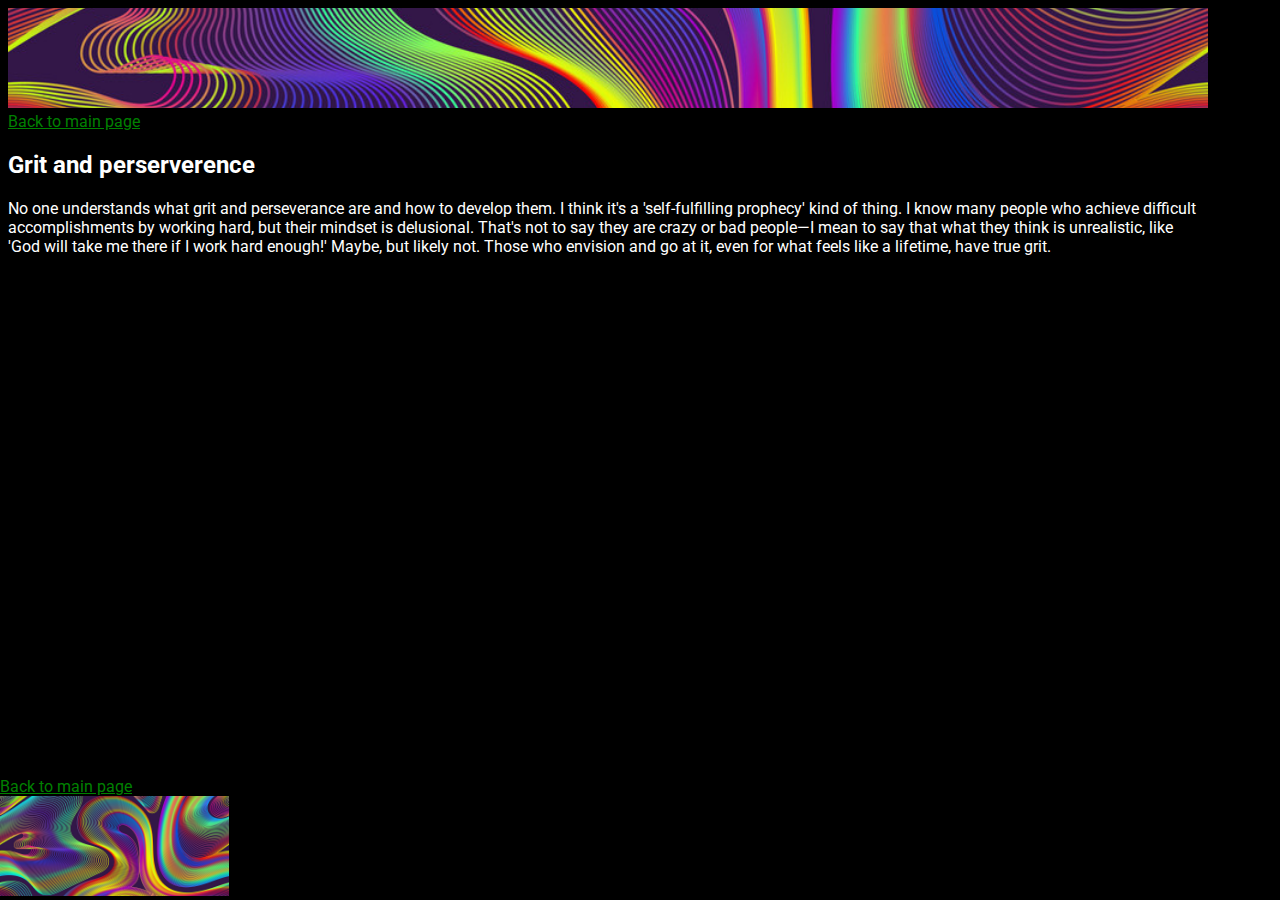
<file: lifepage/index.html>
<!DOCTYPE html>
<html lang="en">

<head>
  <meta charset="UTF-8" />
  <meta name="viewport" content="width=device-width, initial-scale=1.0" />
  <title>Michael Haroon</title>
  <link rel="stylesheet" href="https://fonts.googleapis.com/css?family=Roboto">
  <link rel="stylesheet" href="style.css">

</head>

<body>
  <div class="header">
    <img class="border-img" src="../mainpage/urban-chaotic-seamless-pattern-swatch-gradient-vector-32018056.jpg"
      alt="pretty math image">

    <a href="../mainpage/index.html">Back to main page</a>
  </div>
  <div id="lessons-of-life">
    <h2 class="Lessons">Grit and perserverence</h2>
    <p>
      No one understands what grit and perseverance are and how to develop them. I think it's a 'self-fulfilling
      prophecy' kind of thing. I know many people who achieve difficult accomplishments by working hard, but their
      mindset is delusional. That's not to say they are crazy or bad people—I mean to say that what they think is
      unrealistic, like 'God will take me there if I work hard enough!' Maybe, but likely not. Those who envision and go
      at it, even for what feels like a lifetime, have true grit.
    </p>

    <h2 class="Lessons"></h2>
  </div>

  <div class="footer">
    <a href="../mainpage/index.html">Back to main page</a>
    <img class="border-img" src="../mainpage/urban-chaotic-seamless-pattern-swatch-gradient-vector-32018056.jpg"
      alt="pretty math image">
  </div>
</body>

</html>
</file>
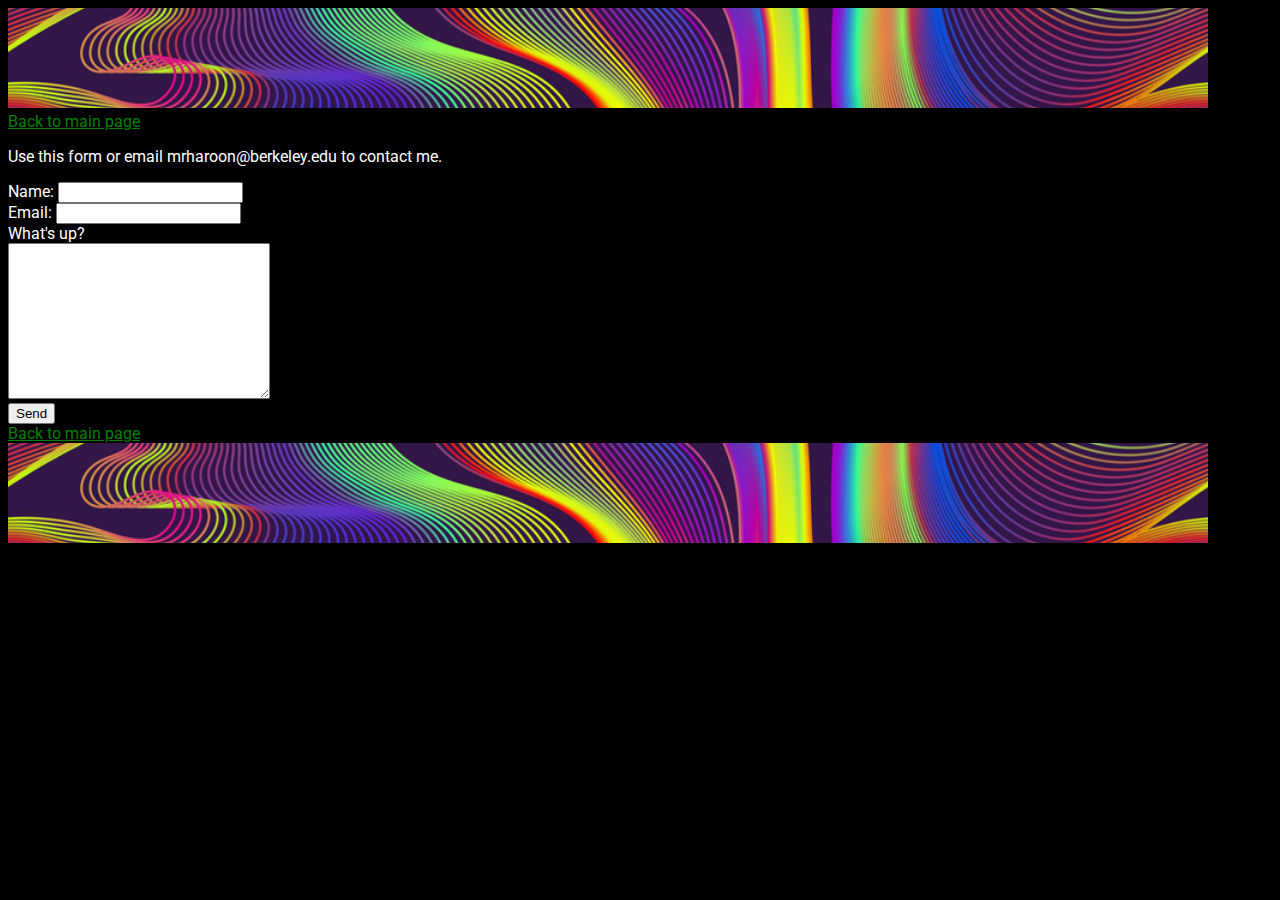
<file: project1/contactpage/contact.html>
<!DOCTYPE html>
<html lang="en">

<head>
    <meta charset="UTF-8" />
    <meta name="viewport" content="width=device-width, initial-scale=1.0" />
    <title>Michael Haroon</title>
    <link rel="stylesheet" href="style.css">
    <link rel="stylesheet" href="https://fonts.googleapis.com/css?family=Roboto">

</head>

<body>
    <img class = "border-img" src="../mainpage/urban-chaotic-seamless-pattern-swatch-gradient-vector-32018056.jpg" alt="pretty math image">
    <a href="../mainpage/index.html">Back to main page</a>
    <p> Use this form or email mrharoon@berkeley.edu to contact me.</p>
    <form action="">
        Name: <input type="text" name="" id=""><br>
        Email: <input type="text" name="" id=""><br>
        What's up? <br> <textarea name="" id="" cols="30" rows="10"></textarea><br>
        <button>Send</button>
    </form>
    <a href="../mainpage/index.html">Back to main page</a>
    <img class = "border-img" src="../mainpage/urban-chaotic-seamless-pattern-swatch-gradient-vector-32018056.jpg" alt="pretty math image">

</body>

</html>
</file>
<file: lifepage/style.css>
body {
    width: 1200px;
    background-color: black;
    color: white;
    font-family: 'Roboto', sans-serif;
  }
  .border-img {
    width: 100%;
    max-width: 100%;
    height: 100px;
    object-fit: cover;

}
.footer {
    position: absolute;
    bottom: 0;
    left: 0;
}
.header {
    position: relative;
    top: 0;
    left: 0;
}
a {
    color: green ; /* Change "blue" to the desired color */
}

/* To style visited links separately */
a:visited {
    color: turquoise; /* Change "purple" to the desired color for visited links */
}

/* To style links on hover */
a:hover {
    color: yellow; /* Change "red" to the desired color on hover */
}

/* To style active links (when clicked) */
a:active {
    color: yellowgreen; /* Change "green" to the desired color for active links */
}
</file>
<file: project1/contactpage/style.css>
body {
    width: 1200px;
    background-color: black;
    color: white;
    font-family: 'Roboto', sans-serif;
  }
textarea {
    max-width: 300px;
    max-height: 400px;
}
.border-img {
    width: 100%;
    max-width: 100%;
    height: 100px;
    object-fit: cover;

}
a {
    color: green ; /* Change "blue" to the desired color */
}

/* To style visited links separately */
a:visited {
    color: turquoise; /* Change "purple" to the desired color for visited links */
}

/* To style links on hover */
a:hover {
    color: yellow; /* Change "red" to the desired color on hover */
}

/* To style active links (when clicked) */
a:active {
    color: yellowgreen; /* Change "green" to the desired color for active links */
}
</file>
